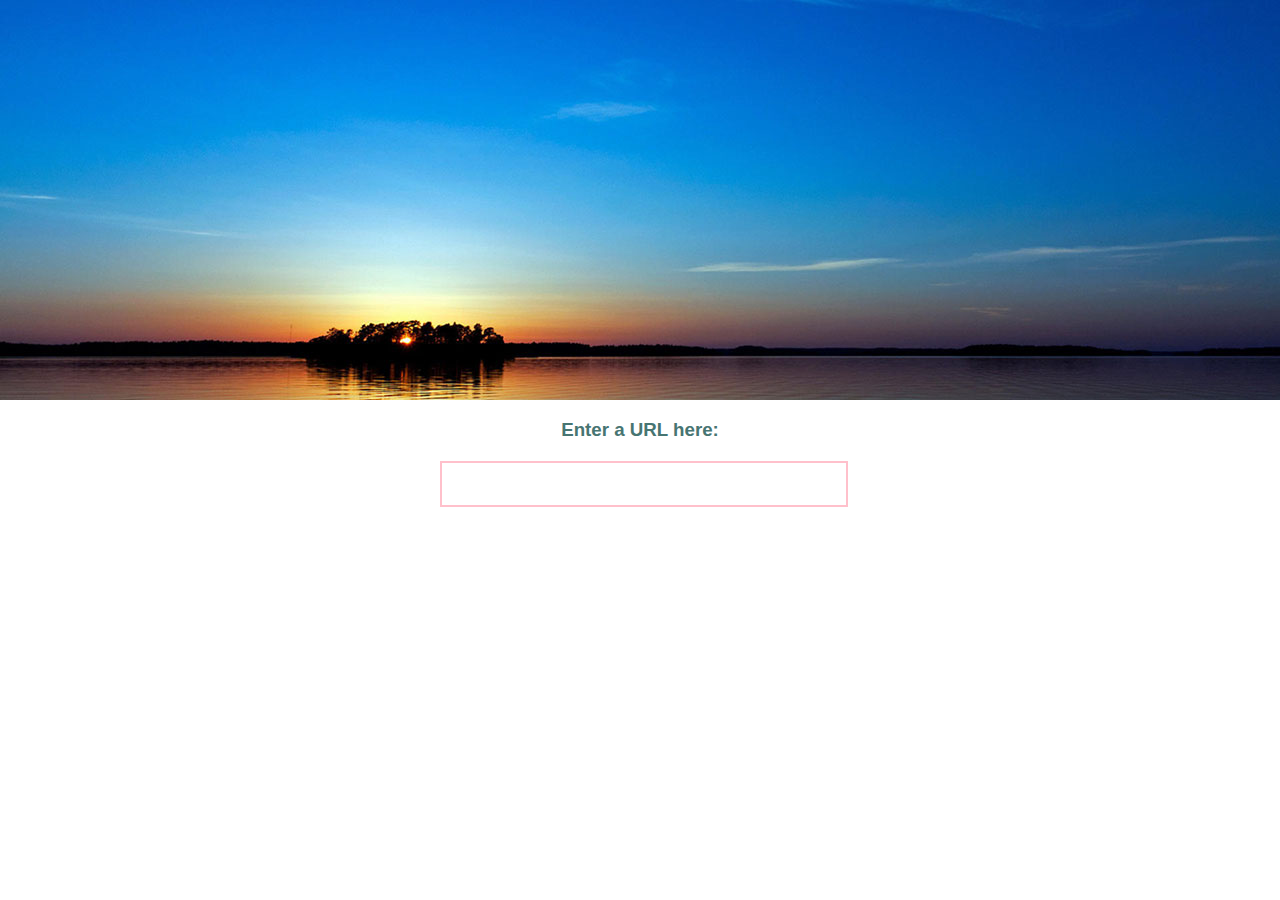
<file: web/public/index.html>
<!DOCTYPE html>
<html>
<head>
  <link rel="stylesheet" type="text/css" href="styles.css" />
</head>
<body>
  <header id="header"></header>
  <h3>Enter a URL here:</h3>
  <form method="POST">
    <input type="input" name="url"></input>
  </form>
</body>
</html>
</file>
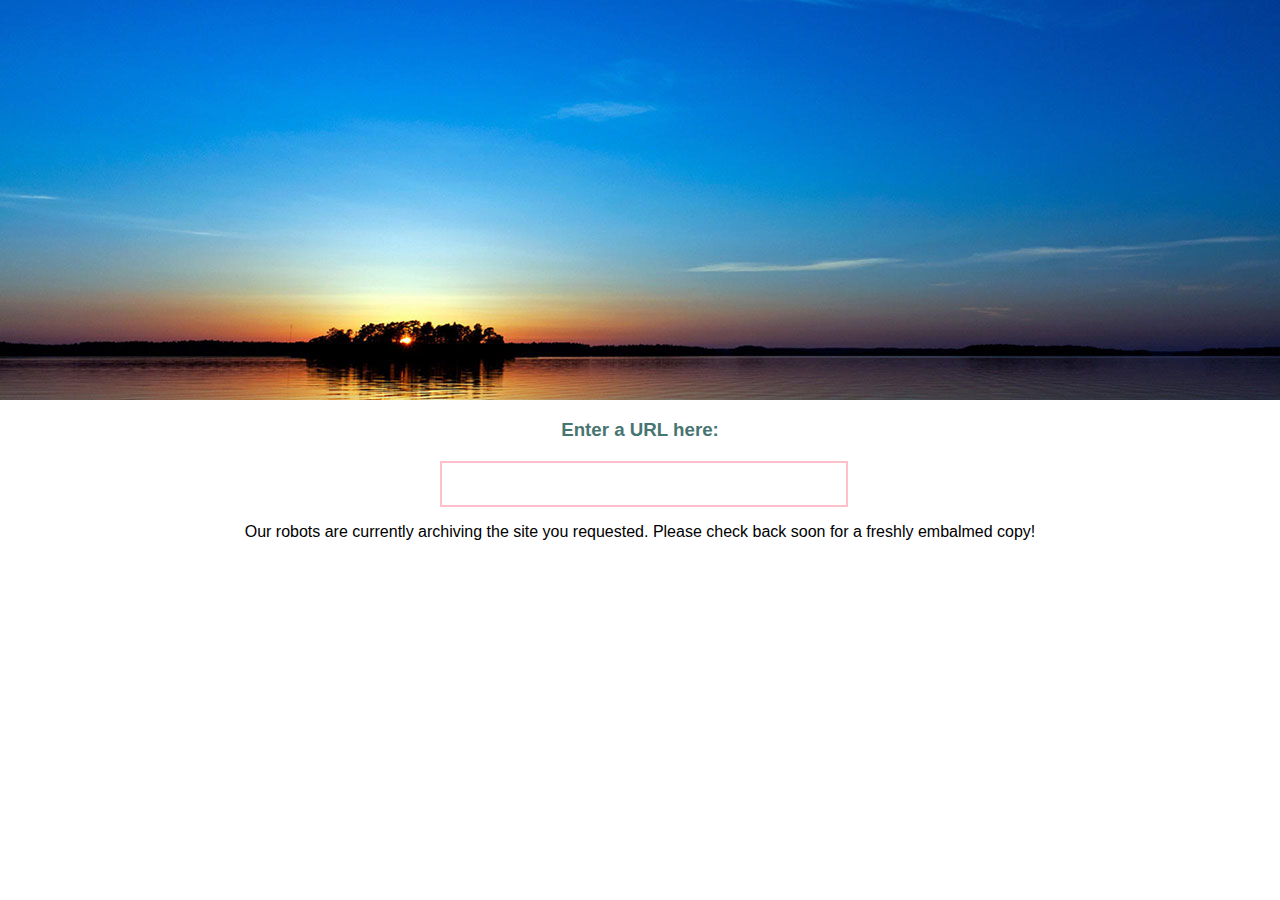
<file: web/public/loading.html>
<!DOCTYPE html>
<html>
<head>
  <link rel="stylesheet" type="text/css" href="styles.css" />
</head>
<body>
  <header id="header"></header>
  <h3>Enter a URL here:</h3>
  <form method="POST">
    <input type="input" name="url"></input>
  </form>
  <p>Our robots are currently archiving the site you requested. Please check back soon for a freshly embalmed copy!</p>
</body>
</html>
</file>
<file: web/public/styles.css>
body {
  margin : 0px;
  font-family: arial, sans-serif;
  color: #477572;
}

form {
  width: 400px;
  margin: 0 auto;
  margin-top: 20px;
}

h3 {
  text-align: center;
}

input {
  width: 400px;
  height: 40px;
  border: 2px solid pink;
  font-size: 27px;
  text-align: center;
}

*:focus {
    outline: 0;
}

header {
  background-image: url('bg.jpg');
  background-position: center;
  background-size: cover;
  height: 400px;
  width: 100%;
}

p {
  text-align: center;
  color: black;
}
</file>
